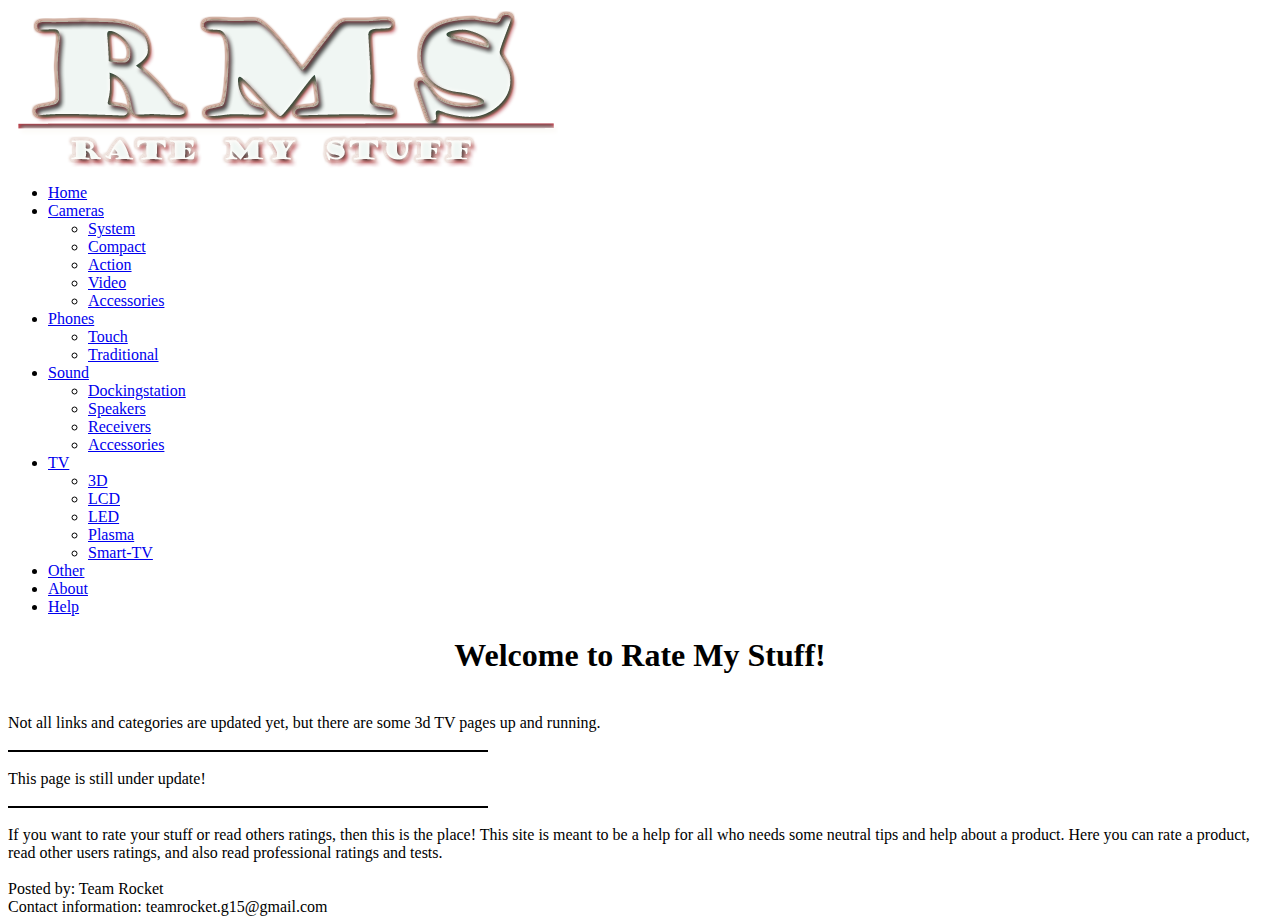
<file: Versjon 1/index.html>
<html>
<head>
	<meta charset="UTF-8">
	<link rel="stylesheet" type="test/css" href="design.css"/>
	<link rel="stylesheet" type="test/css" href="navbar.css"/>
	<title>RateMyStuff</title>
</head>
<body>


<div id="container">

<div id="header"><span id="logo"><a href="index.html"><img src="rate my stuff2.png" alt="logo"></a></span></div>




<div id="leftnav">

<!-- Navigasjonsbar -->
<nav>
    <ul>
        <li><a href="index.html"><span></span>Home</a></li>
        <li> <a href="index.html"><span></span>Cameras</a>
            <ul>
                <li><a href="forlopig.html">System</a></li>
                <li><a href="forlopig.html">Compact</a></li>
                <li><a href="forlopig.html">Action</a></li>
                <li><a href="forlopig.html">Video</a></li>
                <li><a href="forlopig.html">Accessories</a></li>
            </ul>
        </li>
          <li> <a href="index.html"><span></span>Phones</a>
            <ul>
                <li><a href="forlopig.html">Touch</a></li>
        		<li><a href="forlopig.html">Traditional</a></li> 
            </ul>
        </li>
        </li>
          <li> <a href="index.html"><span></span>Sound</a>
            <ul>
                <li><a href="forlopig.html">Dockingstation</a></li>
        		<li><a href="forlopig.html">Speakers</a></li>
        		<li><a href="forlopig.html">Receivers</a></li>
        		<li><a href="forlopig.html">Accessories</a></li> 
            </ul>
        </li>
        </li>
          <li> <a href="index.html"><span></span>TV</a>
            <ul>
                <li><a href="tv.html">3D</a></li>
        		<li><a href="forlopig.html">LCD</a></li>
        		<li><a href="forlopig.html">LED</a></li>
        		<li><a href="forlopig.html">Plasma</a></li>
        		<li><a href="forlopig.html">Smart-TV</a></li>
            </ul>
        </li>
        <li> <a href="forlopig.html"><span></span>Other</a>
        <li> <a href="about.html"><span></span>About</a>
        <li> <a href="help.php"><span></span>Help</a>
    </ul>
</nav>

</div>
<div id="rightnav"></div>



<div id="center">
	<div id="overskrift" align="center"><h1>Welcome to Rate My Stuff!</h1><br></div>
	<div id="tekst">
	  Not all links and categories are updated yet, but there are some 3d TV pages up and running.
	  <br><br>
	
	<span id="linje"><img src="topixler.png" WIDTH="480" HEIGHT="2" BORDER="0"></span><br><br>
	
	This page is still under update!<br><br>
	
	<span id="linje"><img src="topixler.png" WIDTH="480" HEIGHT="2" BORDER="0"></span><br><br>
	
	If you want to rate your stuff or read others ratings, then this is the place! This site is meant to be a help for all who needs some
	  neutral tips and help about a product. Here you can rate a product, read other users ratings, and also read professional ratings and tests. 
	  <br><br>
	
	</div>
</div>





<div id="footer"><span class="kontaktinfo"> Posted by: Team Rocket  <br>
  Contact information: teamrocket.g15@gmail.com </span>
</div>


</div>

</body>
</html>
</file>
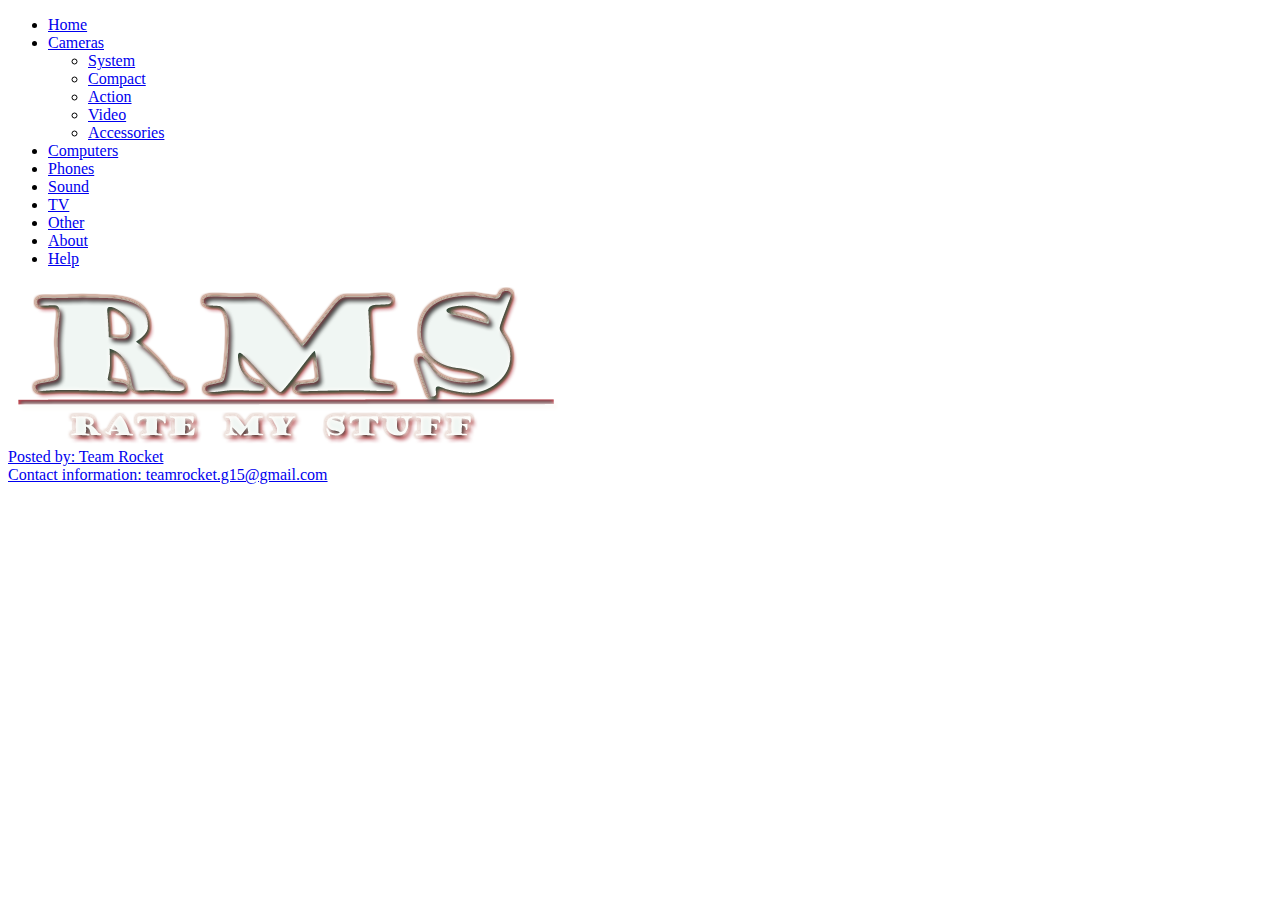
<file: Versjon 1/cameras.html>
<!DOCTYPE html>
<html>
<head>
	<link rel="stylesheet" type="test/css" href="design.css"/>
	<meta charset="UTF-8">
	<title>RateMyStuff</title>
	<html>
<head>
	<meta charset="UTF-8">
	<link rel="stylesheet" type="test/css" href="design.css"/>
	<title>Rate My Stuff</title>
<html>
<head>
	<meta charset="UTF-8">
	<link rel="stylesheet" type="test/css" href="design.css"/>
	<title>Rate My Stuff</title>
</head>
<body>
<div id="container">

<ul>
<li><a href="index.html">Home</a></li>
<li><a href="cameras.html">Cameras</a>

	<ul>
		<li><a href="sdlr.html">System<a/></li>
		<li><a href="compact.html">Compact</a></li>
		<li><a href="action.html">Action</a></li>
		<li><a href="video.html">Video</a></li>
		<li><a href="accessories">Accessories</a></li>
	</ul>

</li>
<li><a href="computers.html">Computers</a></li>
<li><a href="phones.html">Phones</a></li>
<li><a href="sound.html">Sound</a></li>
<li><a href="tv.html">TV</a></li>
<li><a href="other.html">Other</a></li>
<li><a href="about.html">About</a></li>
<li><a href="help.html">Help</a></li>
</ul>


<div id="header"><span id="logo"><a href="index.html"><img src="rate my stuff2.png" alt="logo"></span></div>
<div id="rightnav"></div>
<div id="leftnav"></div>

<div id="body"></div>

<div id="footer"><span class="kontaktinfo"> Posted by: Team Rocket  <br>
  Contact information: teamrocket.g15@gmail.com </span>
</div>


</div>

</body
</html>
</file>
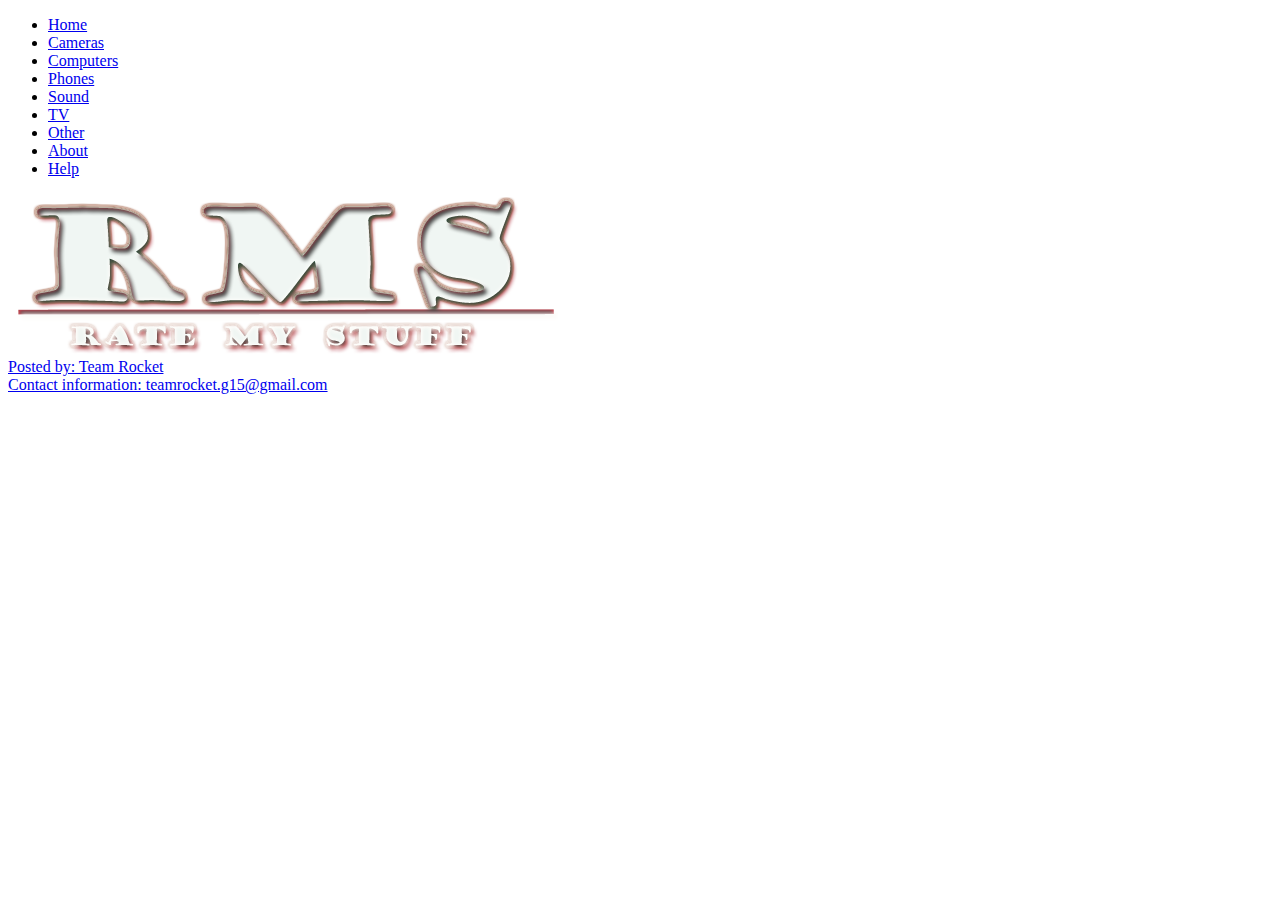
<file: Versjon 1/computers.html>
<!DOCTYPE html>
<html>
<head>
	<link rel="stylesheet" type="test/css" href="design.css"/>
	<meta charset="UTF-8">
	<title>RateMyStuff</title>
	<html>
<head>
	<meta charset="UTF-8">
	<link rel="stylesheet" type="test/css" href="design.css"/>
	<title>Rate My Stuff</title>
<html>
<head>
	<meta charset="UTF-8">
	<link rel="stylesheet" type="test/css" href="design.css"/>
	<title>Rate My Stuff</title>
</head>
<body>
<div id="container">

<ul>
<li><a href="index.html">Home</a></li>
<li><a href="cameras.html">Cameras</a></li>
<li><a href="computers.html">Computers</a></li>
<li><a href="phones.html">Phones</a></li>
<li><a href="sound.html">Sound</a></li>
<li><a href="tv.html">TV</a></li>
<li><a href="other.html">Other</a></li>
<li><a href="about.html">About</a></li>
<li><a href="help.html">Help</a></li>
</ul>


<div id="header"><span id="logo"><a href="index.html"><img src="rate my stuff2.png" alt="logo"></span></div>
<div id="rightnav"></div>
<div id="leftnav"></div>

<div id="body"></div>

<div id="footer"><span class="kontaktinfo"> Posted by: Team Rocket  <br>
  Contact information: teamrocket.g15@gmail.com </span>
</div>


</div>

</body
</html>
</file>
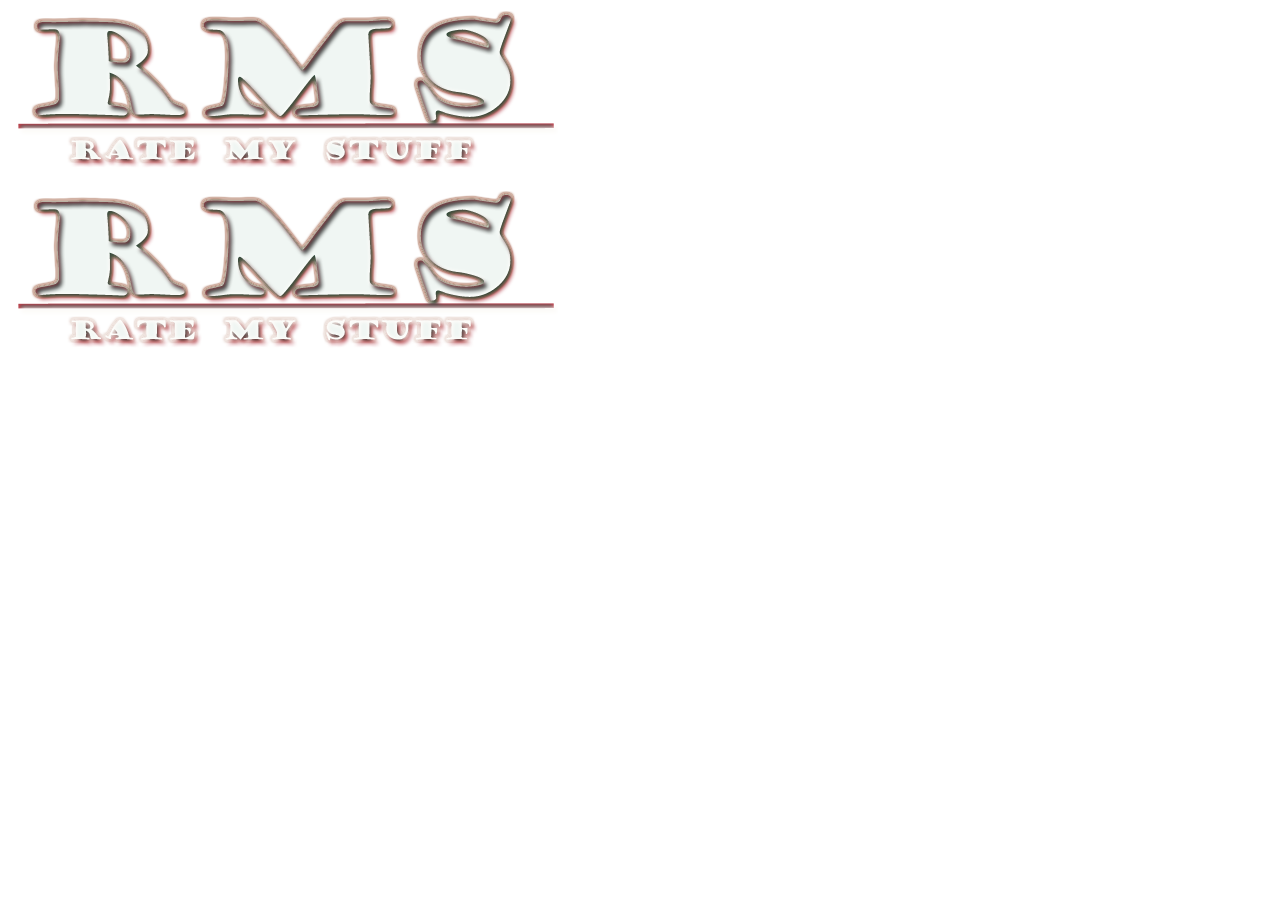
<file: Versjon 1/Logo home.html>
<!DOCTYPE html>
<html>
<body>


<a href="default.asp">
<img src="rate my stuff2.png" alt="Home" width="550" height="160"></a></p>

<a href="default.asp">
<img border="0" src="rate my stuff2.png" alt="Home" width="550" height="160"></a></p>

</body>
</html>
</file>
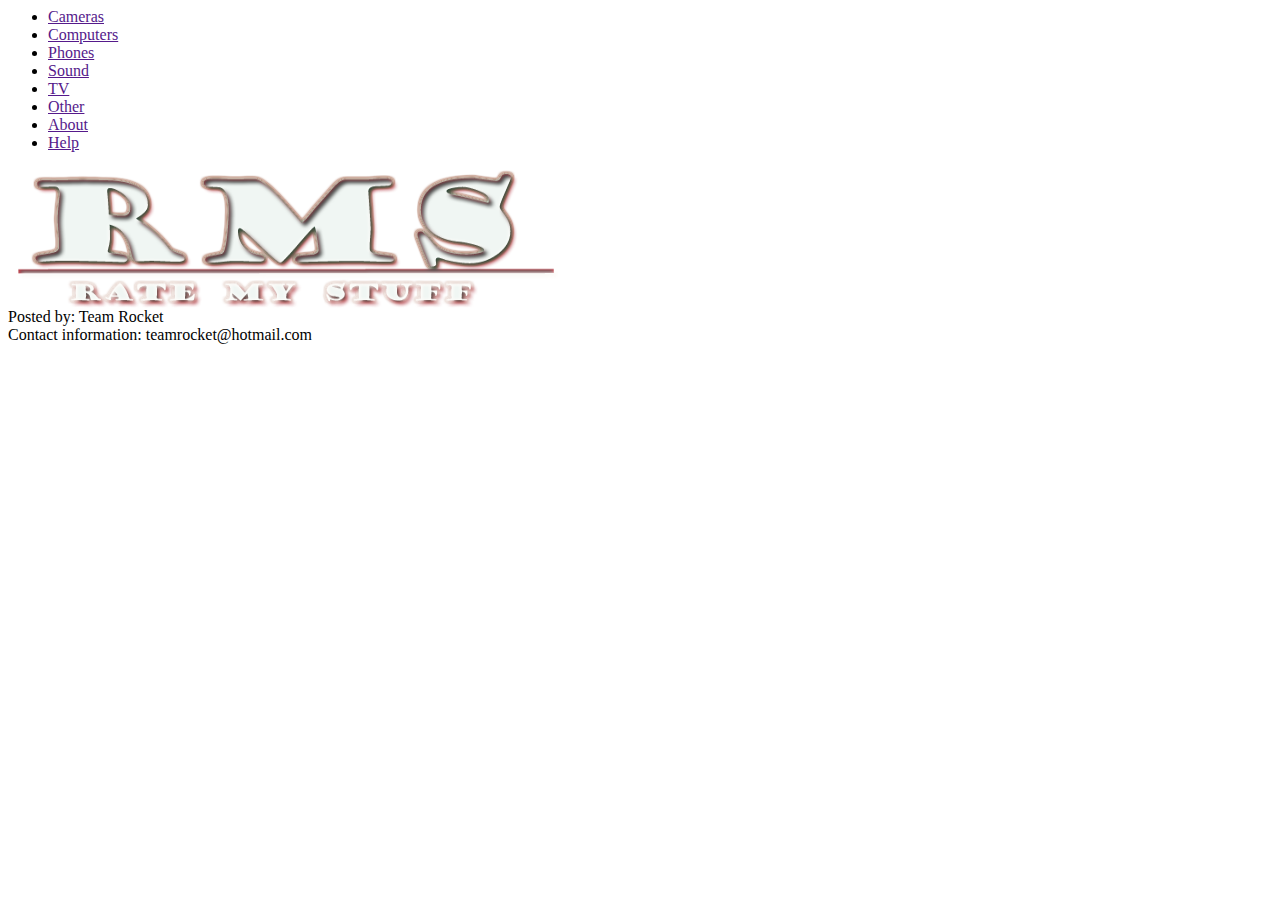
<file: Versjon 1/ratemystuff.html>
<html>
<head>
	<meta charset="UTF-8">
	<link rel="stylesheet" type="test/css" href="Forside.css"/>
	<title>Rate My Stuff</title>
</head>
<body>
<ul>
<li><a href="">Cameras</a></li>
<li><a href="">Computers</a></li>
<li><a href="">Phones</a></li>
<li><a href="">Sound</a></li>
<li><a href="">TV</a></li>
<li><a href="">Other</a></li>
<li><a href="">About</a></li>
<li><a href="">Help</a></li>
</ul>
<span class="logo">
<img src="rate my stuff2.png" alt="logo" width="550" height="140" />
</span>


<div id="container"></div>
<div id="header"></div>
<div id="rightnav"></div>
<div id="leftnav"></div>
<div id="ramme"></div>
<div id="body"></div>

<div id="footer"><span class="kontaktinfo"> Posted by: Team Rocket  <br>
  Contact information: teamrocket@hotmail.com </span>

</div>

</body
</html>
</file>
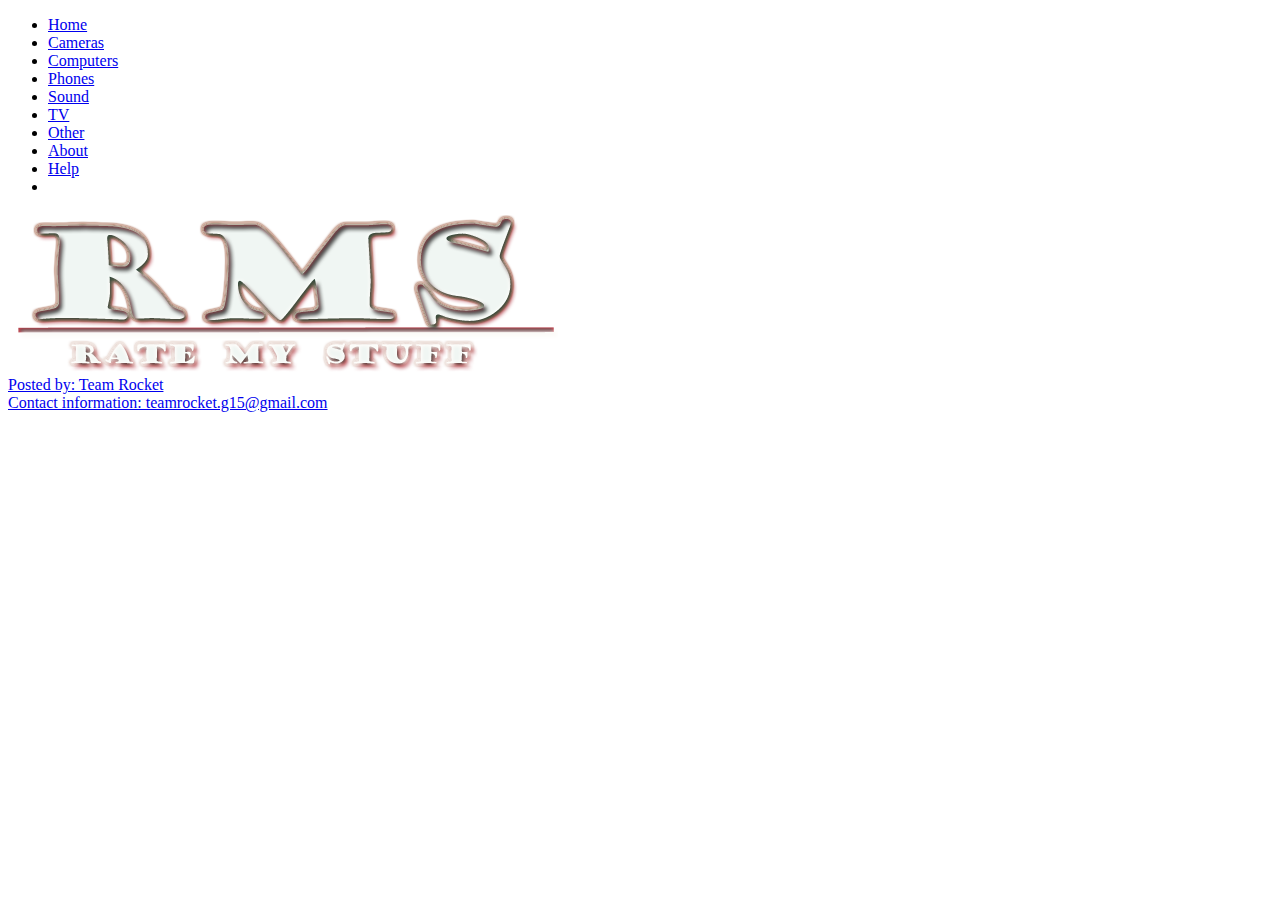
<file: Versjon 1/sound.html>
<!DOCTYPE html>
<html>
<head>
	<link rel="stylesheet" type="test/css" href="design.css"/>
	<meta charset="UTF-8">
	<title>RateMyStuff</title>
	<html>
<head>
	<meta charset="UTF-8">
	<link rel="stylesheet" type="test/css" href="design.css"/>
	<title>Rate My Stuff</title>
<html>
<head>
	<meta charset="UTF-8">
	<link rel="stylesheet" type="test/css" href="design.css"/>
	<title>Rate My Stuff</title>
</head>
<body>
<div id="container">

<ul>
<li><a href="index.html">Home</a></li>
<li><a href="cameras.html">Cameras</a></li>
<li><a href="computers.html">Computers</a></li>
<li><a href="phones.html">Phones</a></li>
<li><a href="sound.html">Sound</a></li>
<li><a href="tv.html">TV</a></li>
<li><a href="other.html">Other</a></li>
<li><a href="about.html">About</a></li>
<li><a href="help.html">Help</a></li><li>
</ul>


<div id="header"><span id="logo"><a href="index.html"><img src="rate my stuff2.png" alt="logo"></span></div>
<div id="rightnav"></div>
<div id="leftnav"></div>

<div id="body"></div>

<div id="footer"><span class="kontaktinfo"> Posted by: Team Rocket  <br>
  Contact information: teamrocket.g15@gmail.com </span>
</div>


</div>

</body
</html>
</file>
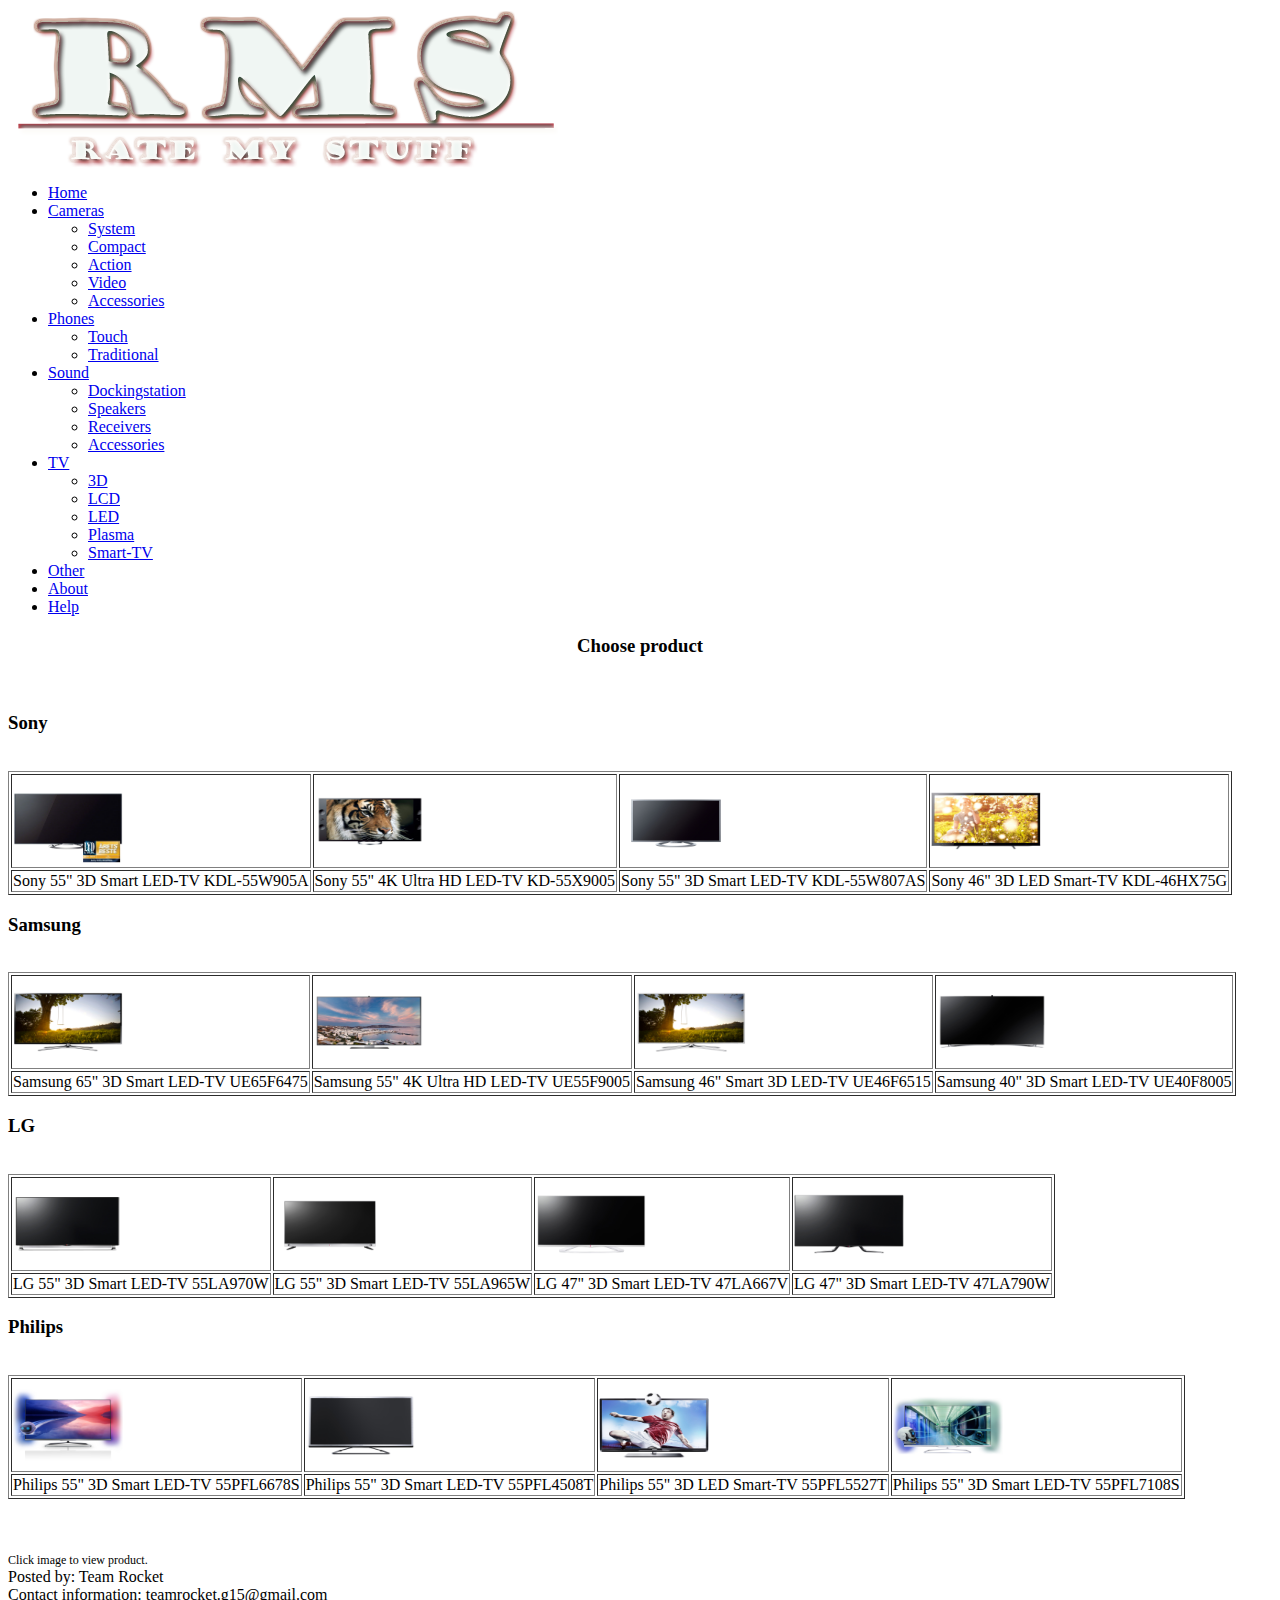
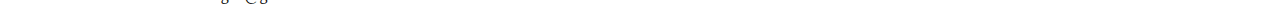
<file: Versjon 1/tv.html>
<html>
<head>
	<meta charset="UTF-8">
	<link rel="stylesheet" type="test/css" href="design.css"/>
	<link rel="stylesheet" type="test/css" href="navbar.css"/>
	<title>RateMyStuff</title>
</head>
<body>


<div id="container">

<div id="header"><span id="logo"><a href="index.html"><img src="rate my stuff2.png" alt="logo"></a></span></div>




<div id="leftnav">

<!-- Navigasjonsbar -->
<nav>
    <ul>
        <li><a href="index.html"><span></span>Home</a></li>
        <li> <a href="tv.html"><span></span>Cameras</a>
            <ul>
                <li><a href="forlopig.html">System</a></li>
                <li><a href="forlopig.html">Compact</a></li>
                <li><a href="forlopig.html">Action</a></li>
                <li><a href="forlopig.html">Video</a></li>
                <li><a href="forlopig.html">Accessories</a></li>
            </ul>
        </li>
          <li> <a href="tv.html"><span></span>Phones</a>
            <ul>
                <li><a href="forlopig.html">Touch</a></li>
        		<li><a href="forlopig.html">Traditional</a></li> 
            </ul>
        </li>
        </li>
          <li> <a href="tv.html"><span></span>Sound</a>
            <ul>
                <li><a href="forlopig.html">Dockingstation</a></li>
        		<li><a href="forlopig.html">Speakers</a></li>
        		<li><a href="forlopig.html">Receivers</a></li>
        		<li><a href="forlopig.html">Accessories</a></li> 
            </ul>
        </li>
        </li>
          <li> <a href="tv.html"><span></span>TV</a>
            <ul>
                <li><a href="tv.html">3D</a></li>
        		<li><a href="forlopig.html">LCD</a></li>
        		<li><a href="forlopig.html">LED</a></li>
        		<li><a href="forlopig.html">Plasma</a></li>
        		<li><a href="forlopig.html">Smart-TV</a></li>
            </ul>
        </li>
        <li> <a href="forlopig.html"><span></span>Other</a>
        <li> <a href="about.html"><span></span>About</a>
        <li> <a href="help.php"><span></span>Help</a>
    </ul>
</nav>

</div>
<div id="rightnav"></div>



<div id="center">
	<div id="overskrift" align="center"><h3>Choose product</h3><br></div>


<div id="overskrift2" style="text-align:left;"><h3>Sony</h3><br></div>
<table border="1">
<tr>
<td><div id="tvborder"><a href="forlopig.php"><img src="sony3d1.jpg" alt="Sony" width="110" height="90"></a></div></td>
<td><div id="tvborder"><a href="forlopig.html"><img src="sony2.jpg" alt="Sony" width="110" height="90"></a></div></td>
<td><div id="tvborder"><a href="forlopig.html"><img src="sony3.jpg" alt="Sony" width="110" height="90"></a></div></td>
<td><div id="tvborder"><a href="forlopig.html"><img src="sony4.jpg" alt="Sony" width="110" height="90"></a></div></td>

</tr>

<!--Vi har ikke lagt til linker til alle tv-er og kategorier ettersom vi ikke føler det er nødvendig, det vil kun bli kopi av det ene exempelet vårt uansett-->

<tr>
<td>Sony 55" 3D Smart LED-TV KDL-55W905A</td>
<td>Sony 55" 4K Ultra HD LED-TV KD-55X9005</td>
<td>Sony 55" 3D Smart LED-TV KDL-55W807AS</td>
<td>Sony 46" 3D LED Smart-TV KDL-46HX75G</td>
</tr>
</table>
 
 
<div id="overskrift2" style="text-align:left;"><h3>Samsung</h3><br></div>
<table border="1">
<tr>
<td><div id="tvborder"><a href="forlopig.html"><img src="samsung1.jpg" alt="Samsung" width="110" height="90"></a></div></td>
<td><div id="tvborder"><a href="forlopig.html"><img src="samsung2.jpg" alt="Samsung" width="110" height="90"></a></div></td>
<td><div id="tvborder"><a href="forlopig.html"><img src="samsung3.jpg" alt="Samsung" width="110" height="90"></a></div></td>
<td><div id="tvborder"><a href="forlopig.html"><img src="samsung4.jpg" alt="Samsung" width="110" height="90"></a></div></td>

</tr>
<tr>
<td>Samsung 65" 3D Smart LED-TV UE65F6475</td>
<td>Samsung 55" 4K Ultra HD LED-TV UE55F9005</td>
<td>Samsung 46" Smart 3D LED-TV UE46F6515</td>
<td>Samsung 40" 3D Smart LED-TV UE40F8005</td>
</tr>
</table>

<div id="overskrift2" style="text-align:left;"><h3>LG</h3><br></div>
<table border="1">
<tr>
<td><div id="tvborder"><a href="forlopig.html"><img src="lg1.jpg" alt="LG" width="110" height="90"></a></div></td>
<td><div id="tvborder"><a href="forlopig.html"><img src="lg2.jpg" alt="LG" width="110" height="90"></a></div></td>
<td><div id="tvborder"><a href="forlopig.html"><img src="lg3.jpg" alt="LG" width="110" height="90"></a></div></td>
<td><div id="tvborder"><a href="forlopig.html"><img src="lg4.jpg" alt="LG" width="110" height="90"></a></div></td>

</tr>
<tr>
<td>LG 55" 3D Smart LED-TV 55LA970W</td>
<td>LG 55" 3D Smart LED-TV 55LA965W</td>
<td>LG 47" 3D Smart LED-TV 47LA667V</td>
<td>LG 47" 3D Smart LED-TV 47LA790W</td>
</tr>
</table>

<div id="overskrift2" style="text-align:left;"><h3>Philips</h3><br></div>
<table border="1">
<tr>
<td><div id="tvborder"><a href="forlopig.html"><img src="phil1.jpg" alt="Philips" width="110" height="90"></a></div></td>
<td><div id="tvborder"><a href="forlopig.html"><img src="phil2.jpg" alt="Philips" width="110" height="90"></a></div></td>
<td><div id="tvborder"><a href="forlopig.html"><img src="phil3.jpg" alt="Philips" width="110" height="90"></a></div></td>
<td><div id="tvborder"><a href="forlopig.html"><img src="phil4.jpg" alt="Philips" width="110" height="90"></a></div></td>
</tr>
<tr>
<td>Philips 55" 3D Smart LED-TV 55PFL6678S</td>
<td>Philips 55" 3D Smart LED-TV 55PFL4508T</td>
<td>Philips 55" 3D LED Smart-TV 55PFL5527T</td>
<td>Philips 55" 3D Smart LED-TV 55PFL7108S</td>
</tr>
</table>


<br>
<br>
<br>
<div style="font-size: 9pt;">Click image to view product.</div>
</div>





<div id="footer"><span class="kontaktinfo"> Posted by: Team Rocket  <br>
  Contact information: teamrocket.g15@gmail.com </span>
</div>


</div>

</body>
</html>
</file>
<file: Versjon 1/design.css>
body {
background-image:url('carbon.png'); /* denne bakgrunnen er ikke endelig */
}

#container{
	position:relative;
	width:900px;
	margin: 0 auto;
	clear: both;
}

#leftnav{
	position:relative;
	background-image:url('karbon.png');
	width:140px;
	height:1400px;
	border-left: 1px solid #FFFFFF;
	border-right: 1px solid #FFFFFF; 
	float:left;
}

#rightnav{
  position: relative;
  background-image:url('karbon.png');
  width:140px;
  height:1400px;
  background-color:#218B50;
  border-left: 1px solid #FFFFFF;
  border-right: 1px solid #FFFFFF; 
  float: right;
}

#logo {
	position:relative;
  	top: 1px;
  	left: 175px;
  	z-index: 2; 	
}

#header{
	position:relative;
	width:898px;
	height:160px;
	background-color:#3a3b3b;
	border-top: 1px solid #FFFFFF;
	border-left: 1px solid #FFFFFF;
	border-bottom: 1px solid #FFFFFF;
	border-right: 1px solid #FFFFFF; 
	float: left;
}
#center{
	width: 616px;
	height: 1400px;
	margin: 0 auto;
	background-color: white;
	overflow-y: auto;
	overflow-x: hidden;
}


#overskrift {
	position:relative;
	width:498;
	left:45;
	top:20; 
}

#tekst{
	position: relative;
	width: 498px;
	left: 50px;                                           	
}

#footer{
	position:relative;	
	clear:both;
	background-color:#3a3b3b;
	border-right: 1px solid #FFFFFF;
	border-left: 1px solid #FFFFFF;
	border-bottom: 1px solid #FFFFFF;
	border-top: 1px solid #FFFFFF;
	color: #FFFFFF;
}



table{
position:relative;
margin: 0 auto;
border:2px solid #000000;
padding:10px 40px; 
background:#3a3b3b;
width:300px;
border-radius:25px;
color:#FFFFFF;
}

textarea{
min-width:330px;
min-height:150px;
max-width:330px;
max-height:150px;

}

table td{
border:none;
}

#help{
position:relative;
margin: 0 auto;
border:2px solid #000000;
padding:10px 40px; 
background:#3a3b3b;
width:300px;
border-radius:25px;
color:#FFFFFF;

}

hr{
	width: 90%;
	background-color: #000000;
	height: 2px;
}


div.img
  {
  margin:5px;
  padding: 5px;
  border:2px solid #000000;
  height:auto;
  width:auto;
  float:left;
  text-align:center;
  border-radius:10px;
  }
div.img img
  {
  display:inline;
  margin:5px;
  border:1px solid #;
  border-radius:25px;
  }
div.img a img
  {
  border:1px solid #000000;
  border-radius:25px;
  }
div.desc
  {
  text-align:center;
  font-weight:normal;
  width:120px;
  margin:5px;
  }
  

#info{
position: relative;
top: -200px;
left: 350px;
}

#pos{
position:relative;
top: -170px;
left:0px;

}

#overskrift2{
position:relative;
top: 20px;
left: 40px;
}

#tvborder{
margin:4px;
padding: 3px;
border:2px solid #000000;
height:auto;
width:auto;
float:left;
text-align:center;
border-radius:10px;
}

#linkcolor a:link a:visited;
{
color:white;
}
</file>
<file: Versjon 1/navbar.css>
/*CSS for navbar*/
/*http://weebtutorials.com/2012/11/vertical-css3-dropdown-menu/*/
nav {
    /* Legger til bakgrunn */
    background: url(http://weebtutorials.com/wp-content/uploads/2012/11/a.png);
    width:140px;
    margin:0px;
    
     /*Setter posisjon til relativ, slik at den blir relativ i forhold til leftnav.*/
    position:relative;
    top:20px;
}
 
nav ul {
    /* Fjerner bullet points */
    list-style:none;
    margin:0;
    padding:0;
 
}
nav ul li {
    /* Endrer posisjon til li elementet til relative. */
    position:relative;
}
nav a {
    color:#e8e8e8;
    padding:12px 0px;
    /* Fyller opp all plass */
    display:block;
    /* Fjerner underline */
    text-decoration:none;
    /* 
    CSS3 animasjoner - inspirasjon fra tutorial
    */
    transition:background 1s;
    -moz-transition:background 1s;
    -webkit-transition:background 1s;
    -o-transition:background 1s;
    font-family:tahoma;
    font-size:13px;
    text-transform:uppercase;
    padding-left:20px;
}
nav a:hover {
    /* 
    Gjør at bakgrunnen til nav-elemtene blir gjennomsiktig
    da man holder musepekeren over.
    */
    background: RGBA(255,255,255,0.05);
    color:#fff;
}

nav ul li:hover ul {
    /* Gjør at neste liste vises når man holder musepekeren over. */
    display:block;
}

    /* Posisjon for child, relativ til parent lenger oppe. */

nav ul ul {
    position:absolute;
    left:140px;
    top:0;
    border-top:1px solid #e9e9e9;
    display:none;
    z-index: 1;
}
nav ul ul li {
    width:200px;
    background:#e8e8e8;
    border:1px solid #e9e9e9;
    border-top:0;
}
nav ul ul li a {
    color:#000;
    font-size:12px;
    text-transform:none;
}
nav ul ul li a:hover {
    color:#666666;
}

/* Ender farge: barkgrunn og farge for firkant(animasjon), på elementene, roterer 90 grader */
nav span {
    width:12px;
    height:12px;
    background:#fff;
    display:inline-block;
    float:left;
    margin-top:3px;
    margin-right:20px;
    position:relative;
    transition:all 0.5s;
    -moz-transition:all 0.5s;
    -o-transition:all 0.5s;
    -webkit-transition:all 0.5s;
}

nav a:hover span {
    background: #7d2c41;
    transform:rotate(90deg);
    -moz-transform:rotate(90deg);
    -webkit-transform:rotate(90deg);
}


/*Horisontal linje*/
nav span:before {
    content:"";
    width:12px;
    height:2px;
    background:#3a3b3b;
    position:absolute;
    left:0px;
    top:5px;
}
/*Vertikal linje*/
nav span:after {
    content:"";
    width:2px;
    height:12px;
    background:#3a3b3b;
    position:absolute;
    left:5px;
    position:top;
}
</file>
